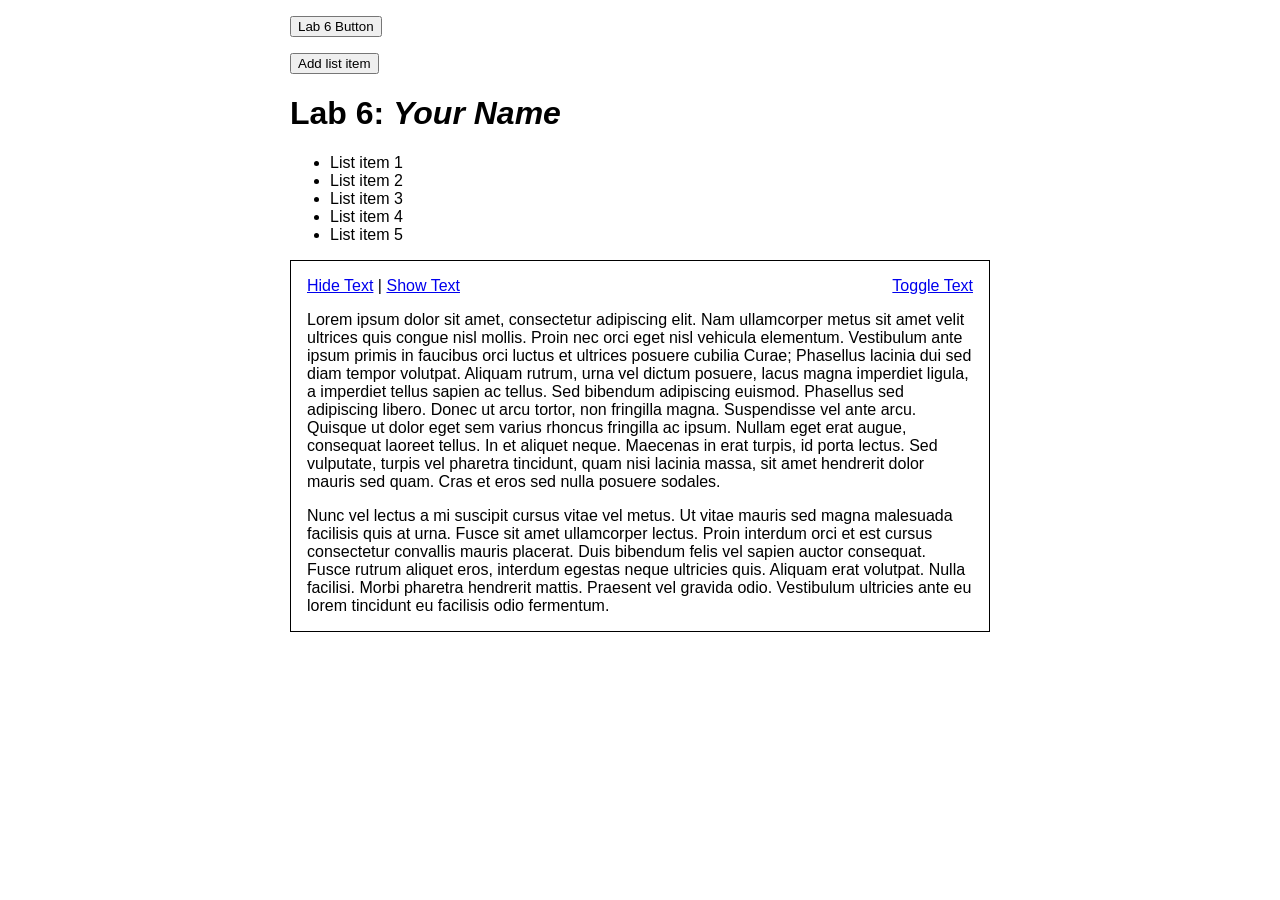
<file: lab06/lab6.html>
<!DOCTYPE html>
<html lang="en">

<head>
   <title>ITWS1100 Lab 6 : jQuery</title>
   <meta charset="UTF-8" />
   <meta viewport="width=device-width, initial-scale=1.0" />
   <script type="text/javascript" src="resources/jquery-3.6.1.min.js">
   </script>
   <script type="text/javascript" src="lab6.js"></script>
   <link rel="stylesheet" href="lab6.css" type="text/css" />
</head>

<body>
   <div id="bodyBlock">
      <p>
         <button type="button" id="labButton">Lab 6 Button</button>
      </p>
      <p>
         <button type="button" id="AddListItem">Add list item</button>
      </p>
      <h1>Lab 6: <em class="myName">Your Name</em></h1>

      <ul id="labList">
         <li>List item 1</li>
         <li>List item 2</li>
         <li>List item 3</li>
         <li>List item 4</li>
         <li>List item 5</li>
      </ul>

      <div id="showHideBlock">
         <div id="showHideLinks">
            <a href="#" id="toggleText">Toggle Text</a>
            <a href="#" id="hideText">Hide Text</a> |
            <a href="#" id="showText">Show Text</a>
         </div>
         <p>
            Lorem ipsum dolor sit amet, consectetur adipiscing elit. Nam
            ullamcorper metus sit amet velit ultrices quis congue nisl mollis.
            Proin nec orci eget nisl vehicula elementum. Vestibulum ante ipsum
            primis in faucibus orci luctus et ultrices posuere cubilia Curae;
            Phasellus lacinia dui sed diam tempor volutpat. Aliquam rutrum, urna
            vel dictum posuere, lacus magna imperdiet ligula, a imperdiet tellus
            sapien ac tellus. Sed bibendum adipiscing euismod. Phasellus sed
            adipiscing libero. Donec ut arcu tortor, non fringilla magna.
            Suspendisse vel ante arcu. Quisque ut dolor eget sem varius rhoncus
            fringilla ac ipsum. Nullam eget erat augue, consequat laoreet tellus.
            In et aliquet neque. Maecenas in erat turpis, id porta lectus. Sed
            vulputate, turpis vel pharetra tincidunt, quam nisi lacinia massa,
            sit amet hendrerit dolor mauris sed quam. Cras et eros sed nulla
            posuere sodales.
         </p>
         <p>
            Nunc vel lectus a mi suscipit cursus vitae vel metus. Ut vitae mauris
            sed magna malesuada facilisis quis at urna. Fusce sit amet ullamcorper
            lectus. Proin interdum orci et est cursus consectetur convallis mauris
            placerat. Duis bibendum felis vel sapien auctor consequat. Fusce
            rutrum aliquet eros, interdum egestas neque ultricies quis. Aliquam
            erat volutpat. Nulla facilisi. Morbi pharetra hendrerit mattis.
            Praesent vel gravida odio. Vestibulum ultricies ante eu lorem
            tincidunt eu facilisis odio fermentum.
         </p>
      </div>

   </div>
</body>

</html>
</file>
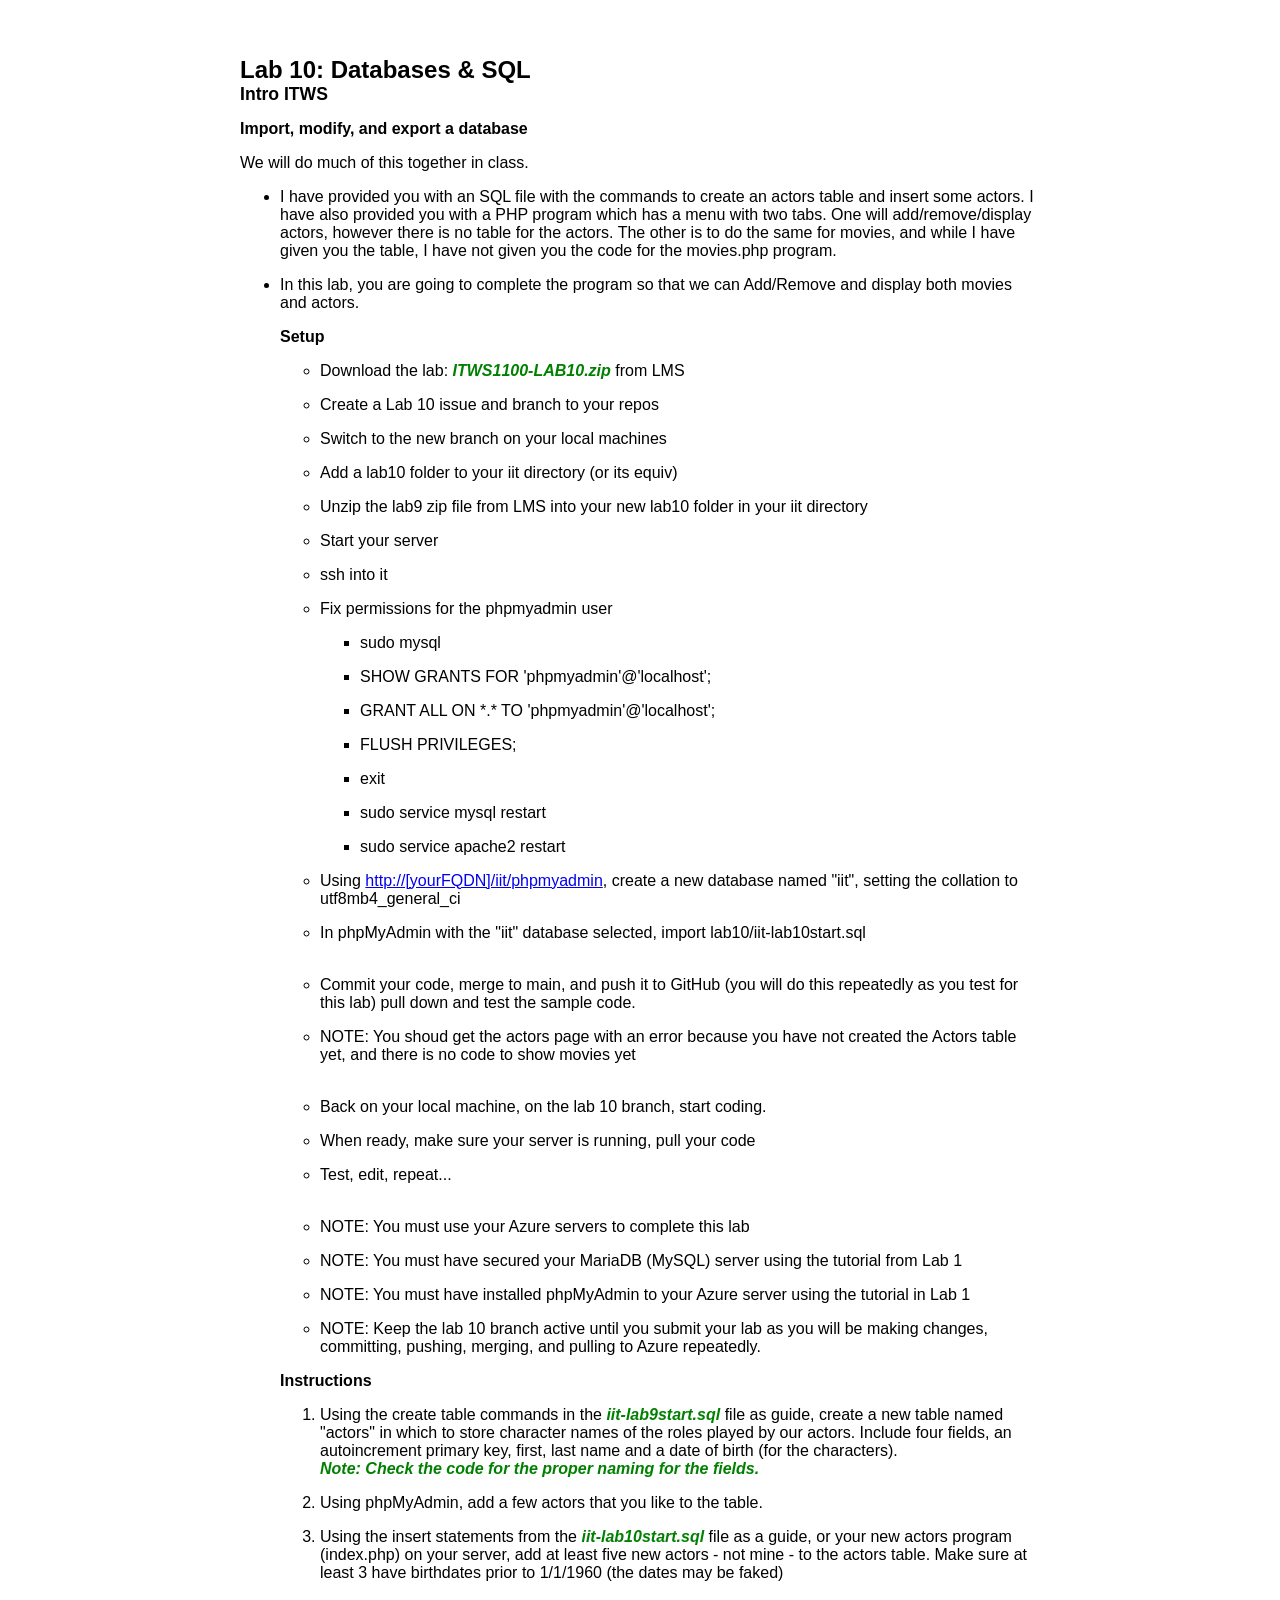
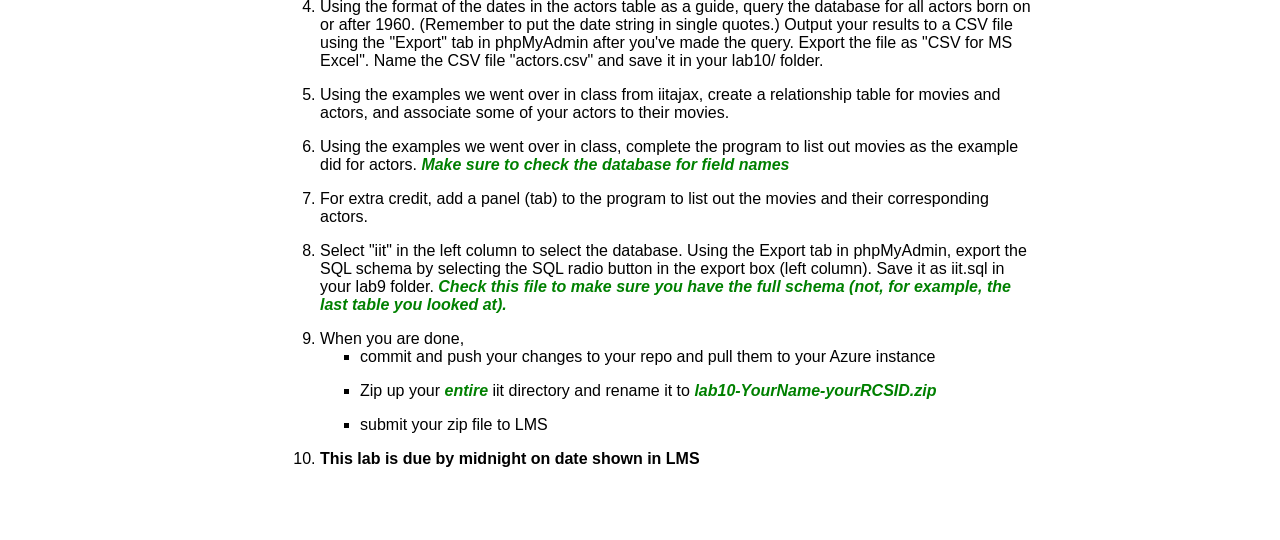
<file: lab10/Lab10Instructions.html>
<!doctype html>
<html lang="en">

<head>
   <meta charset-utf-8 />
   <title>Lab 10: Databases and SQL, Intro ITWS</title>
   <style type="text/css">
      body {
         font-family: Arial, Helvetica, sans-serif;
      }

      #content {
         margin: 0 auto;
         padding: 3em 2em;
         max-width: 800px;
      }

      h1 {
         font-size: 1.5em;
         margin: 0;
      }

      h2 {
         font-size: 1.1em;
         margin-top: 0;
      }

      h3 {
         font-size: 1em;
         margin-top: 0;
      }

      ol li {
         margin-bottom: 1em;
      }

      ul li {
         margin-bottom: 1em;
      }

      em {
         color: green;
         font-weight: bold;
      }
   </style>
</head>

<body>
   <div id="content">
      <h1>Lab 10: Databases &amp; SQL</h1>
      <h2>Intro ITWS</h2>

      <h3>Import, modify, and export a database</h3>

      <p>
         We will do much of this together in class.
      </p>

      <ul>
         <li>I have provided you with an SQL file with the commands to create an actors table and insert some actors. I
            have also provided you with a PHP program which has a menu with two tabs. One will add/remove/display
            actors, however there is no table for the actors. The other is to do the same for movies, and while I have
            given you the table, I have not given you the code for the movies.php program.</li>
         <li>In this lab, you are going to complete the program so that we can Add/Remove and display both movies and
            actors.</li>
         <!-- <li> -->
         <h3>Setup</h3>
         <ul>
            <li>Download the lab: <em>ITWS1100-LAB10.zip</em> from LMS</li>
            <li>Create a Lab 10 issue and branch to your repos</li>
            <li>Switch to the new branch on your local machines</li>
            <li>Add a lab10 folder to your iit directory (or its equiv)</li>
            <li>Unzip the lab9 zip file from LMS into your new lab10 folder in your iit directory</li>
            <li>Start your server</li>
            <li>ssh into it</li>
            <li>Fix permissions for the phpmyadmin user</li>
            <ul>
               <li>sudo mysql</li>
               <li>SHOW GRANTS FOR 'phpmyadmin'@'localhost';</li>
               <li>GRANT ALL ON *.* TO 'phpmyadmin'@'localhost';</li>
               <li>FLUSH PRIVILEGES;</li>
               <li>exit</li>
               <li>sudo service mysql restart</li>
               <li>sudo service apache2 restart</li>
            </ul>
            <li>Using <a href="#">http://[yourFQDN]/iit/phpmyadmin</a>, create a new database named "iit",
               setting the collation to utf8mb4_general_ci</li>
            <li>In phpMyAdmin with the "iit" database selected, import lab10/iit-lab10start.sql</li>
            <br />
            <li>Commit your code, merge to main, and push it to GitHub (you will do this repeatedly as you test
               for this lab) pull down and test the sample code.</li>
            <li>NOTE: You shoud get the actors page with an error because you have not created the Actors table
               yet, and there is no code to show movies yet</li>
            <br />
            <li>Back on your local machine, on the lab 10 branch, start coding.</li>
            <li>When ready, make sure your server is running, pull your code</li>
            <li>Test, edit, repeat...</li>
            <br />
            <li>NOTE: You must use your Azure servers to complete this lab</li>
            <li>NOTE: You must have secured your MariaDB (MySQL) server using the tutorial from Lab 1</li>
            <li>NOTE: You must have installed phpMyAdmin to your Azure server using the tutorial in Lab 1</li>
            <li>NOTE: Keep the lab 10 branch active until you submit your lab as you will be making changes,
               committing, pushing, merging, and pulling to Azure repeatedly.</li>
            <!-- </li> -->
         </ul>

         <h3>Instructions</h3>
         <ol>
            <li>
               Using the create table commands in the <em>iit-lab9start.sql</em> file as guide,
               create a new table named "actors" in which to store character
               names of the roles played by our actors. Include four fields, an
               autoincrement primary key, first, last name and a date of birth (for the characters). <br /><em>Note:
                  Check the code for the proper naming for the fields.</em>
            </li>
            <li>Using phpMyAdmin, add a few actors that you like to the table. </li>
            <li>
               Using the insert statements from the <em>iit-lab10start.sql</em> file as a guide, or your new actors
               program (index.php) on your server, add at least five new actors - not mine - to
               the actors table. Make sure at least 3 have birthdates
               prior to 1/1/1960 (the dates may be faked)
            </li>
            <li>
               Using the format of the dates in the actors table as a guide,
               query the database for all actors born on or after 1960. (Remember to put the date string in single
               quotes.) Output your results to a CSV file using the "Export" tab in phpMyAdmin after you've made the
               query. Export the file as "CSV for MS Excel". Name the CSV file "actors.csv" and save it in your
               lab10/ folder.
            </li>
            <li>
               Using the examples we went over in class from iitajax, create a relationship table for movies and
               actors, and associate some of your actors to their movies.
            </li>
            <li>
               Using the examples we went over in class, complete the program to list out movies as the example did
               for actors. <em>Make sure to check the database for field names</em>
            </li>
            <li>
               For extra credit, add a panel (tab) to the program to list out the movies and their corresponding
               actors.
            </li>
            <li>
               Select "iit" in the left column to select the database.
               Using the Export tab in phpMyAdmin, export the SQL schema by
               selecting the SQL radio button in the export box (left column).
               Save it as iit.sql in your lab9 folder. <em>Check this file to
                  make sure you have the full schema (not, for example, the
                  last table you looked at).</em>
            </li>
            <li>
               When you are done,
               <ul>
                  <li>commit and push your changes to your repo and pull them to your Azure instance</li>
                  <li>Zip up your <em>entire</em> iit directory and rename it to <em>lab10-YourName-yourRCSID.zip</em>
                  </li>
                  <li>submit your zip file to LMS</li>
               </ul>
            </li>
            <li><strong>This lab is due by midnight on date shown in LMS</strong></li>
         </ol>
         </li>
      </ul>


   </div>
</body>

</html>
</file>
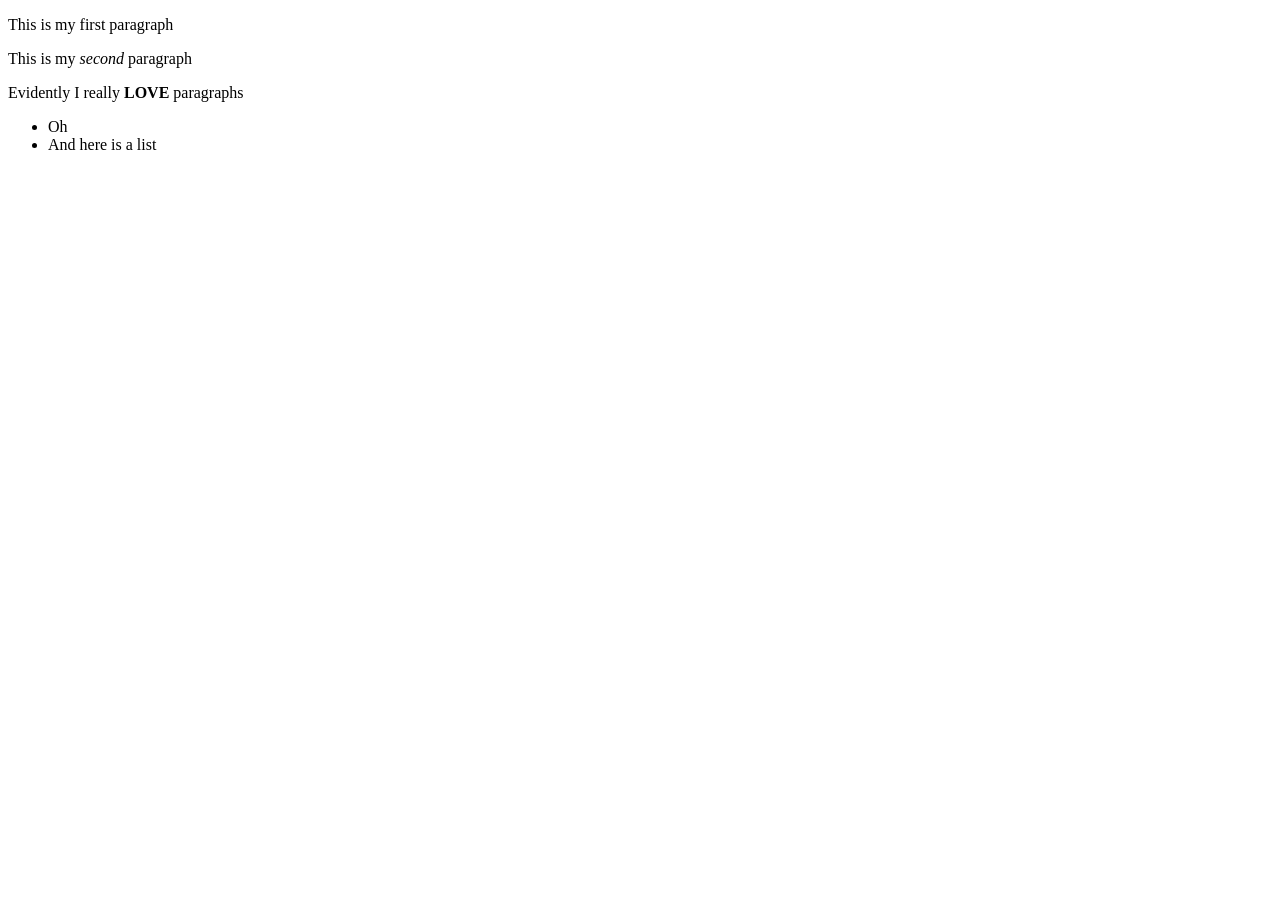
<file: lab3/iit-html5-template.html>
<!DOCTYPE html>
<html lang="en">

<head>
   <meta charset="UTF-8">
   <title>Document</title>
</head>

<body>
   <!-- Here is where our webpage content goes -->
   <section class="beginning">
      <p>This is my first paragraph</p>
      <p>This is my <em>second</em> paragraph</p>
      <p>Evidently I really <strong>LOVE</strong> paragraphs</p>
      <ul>
         <li>Oh</li>
         <li>And here is a list</li>
      </ul>
   </section>
</body>

</html>
</file>
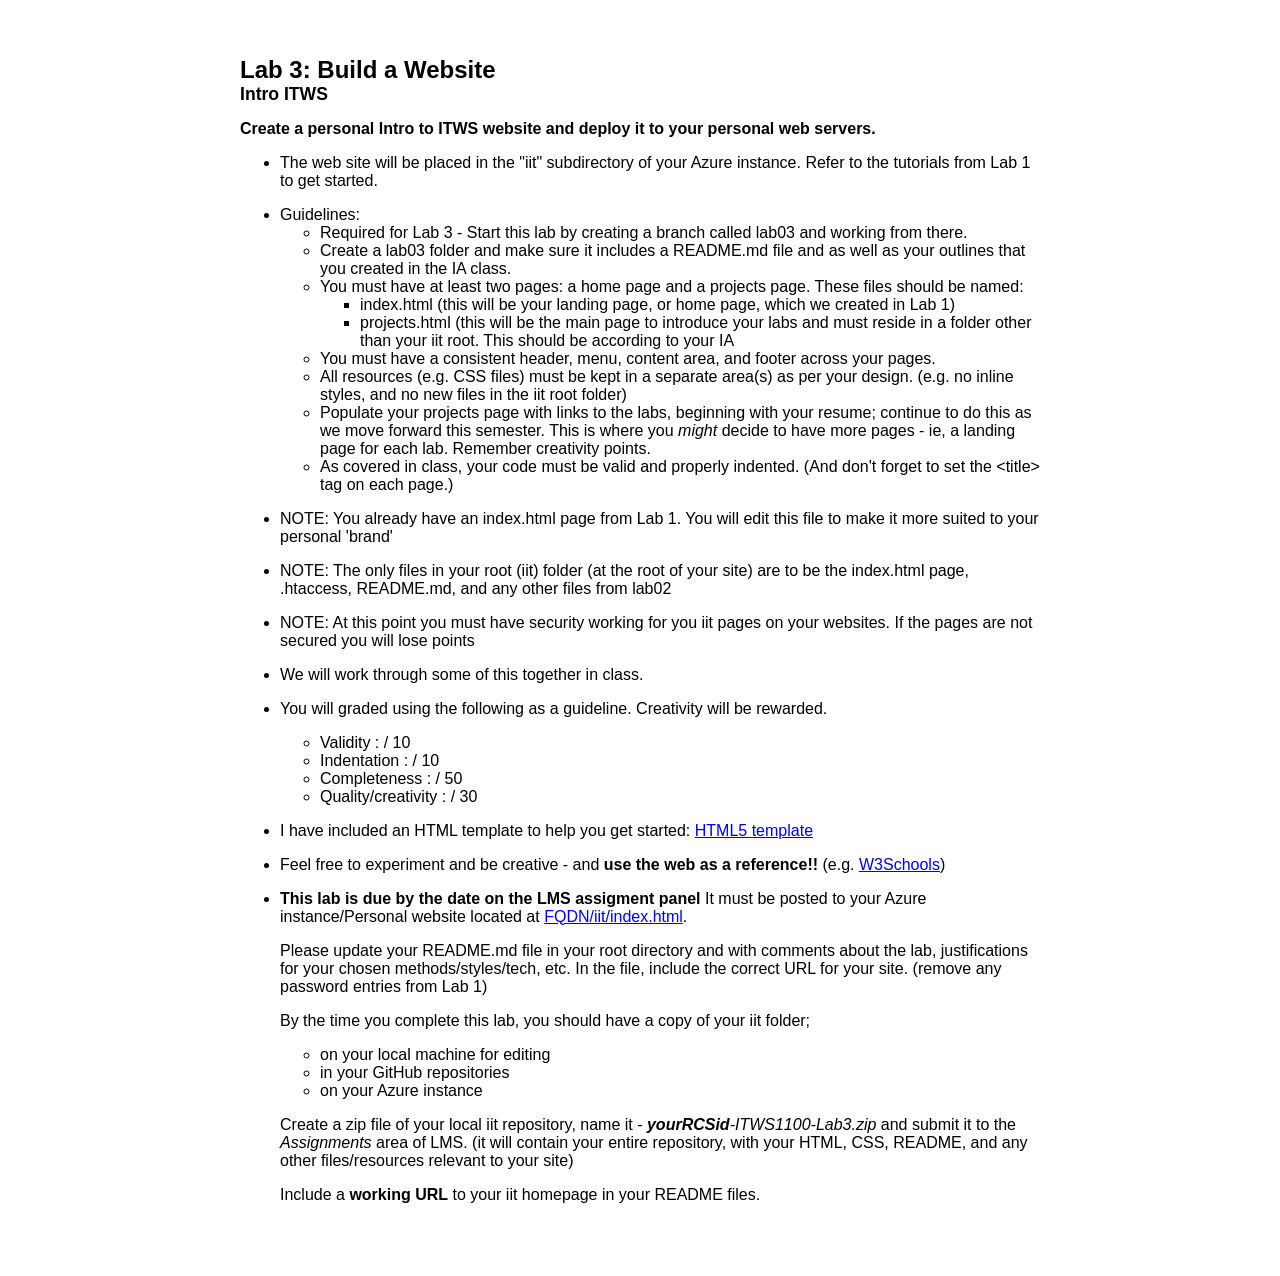
<file: lab3/Intro ITWS - Lab 3 - Website - Instructions.html>
<!DOCTYPE html>
<html lang="en">

<head>
   <title>Lab 3: Building a Website, Intro ITWS</title>
   <meta charset="UTF-8">
   <style type="text/css">
      body {
         font-family: Arial, Helvetica, sans-serif;
      }

      #content {
         margin: 0 auto;
         padding: 3em 2em;
         max-width: 800px;
      }

      h1 {
         font-size: 1.5em;
         margin: 0;
      }

      h2 {
         font-size: 1.1em;
         margin-top: 0;
      }

      h3 {
         font-size: 1em;
         margin-top: 0;
      }

      ol li {
         margin-bottom: 1em;
      }

      ul li {
         margin-bottom: 1em;
      }

      ul li li {
         margin-bottom: 0;
      }
   </style>
</head>

<body>
   <div id="content">
      <h1>Lab 3: Build a Website</h1>
      <h2>Intro ITWS</h2>

      <h3>Create a personal Intro to ITWS website and deploy it to your personal web servers.</h3>

      <ul>
         <li>
            The web site will be placed in the "iit" subdirectory of your Azure instance. Refer to the tutorials from
            Lab 1 to get started.
         </li>
         <li>
            Guidelines:
            <ul>
               <li>Required for Lab 3 - Start this lab by creating a branch called lab03 and
                  working from there.</li>
               <li>Create a lab03 folder and make sure it includes a README.md file and as well as your outlines that
                  you
                  created in the IA class.</li>
               <li>
                  You must have at least two pages: a home page and a projects page.
                  These files should be named:
                  <ul>
                     <li>index.html (this will be your landing page, or home page, which we created in Lab 1)</li>
                     <li>projects.html (this will be the main page to introduce your labs and must reside in a folder
                        other than your iit root. This should be according to your IA</li>
                  </ul>
               </li>
               <li>
                  You must have a consistent header, menu, content area, and footer across your pages.
               </li>
               <li>
                  All resources (e.g. CSS files) must be kept in a separate area(s) as per your design. (e.g. no
                  inline styles, and no new files in the iit root folder)
               </li>
         </li>
         <li>
            Populate your projects page with links to the labs,
            beginning with your resume; continue to do this as we move forward this semester. This is where you
            <em>might</em> decide to have more pages - ie, a landing page for each lab. Remember creativity points.
         </li>
         <li>
            As covered in class, your code must be valid and properly indented. (And
            don't forget to set the &lt;title&gt; tag on each page.)
         </li>
      </ul>
      </li>
      <li>NOTE: You already have an index.html page from Lab 1. You will edit this file to make it more suited
         to your personal &apos;brand&apos;</li>
      <li>NOTE: The only files in your root (iit) folder (at the root of your site) are to be the index.html page,
         .htaccess,
         README.md, and any other files from lab02</li>
      <li>NOTE: At this point you must have security working for you iit pages on your websites. If the pages are not
         secured you will lose points</li>
      <li>
         We will work through some of this together in class.
      </li>
      <li>
         You will graded using the following as a guideline. Creativity will be rewarded.
      </li>
      <li style="list-style: none;">
         <ul>
            <li>Validity : / 10</li>
            <li>Indentation : / 10 </li>
            <li>Completeness : / 50</li>
            <li>Quality/creativity : / 30</li>
         </ul>
      </li>
      <li>
         I have included an HTML template to help you get started: <a href="iit-html5-template.html">HTML5
            template</a>
      </li>
      <li>
         Feel free to experiment and be creative - and <strong>use the web
            as a reference!!</strong> (e.g. <a href="http://www.w3schools.com">W3Schools</a>)
      </li>
      <li>
         <p>
            <strong>This lab is due by the date on the LMS assigment panel</strong>
            It must be posted to your Azure instance/Personal website located at <a href="#">FQDN/iit/index.html</a>.
         </p>

         <p>Please update your README.md file in your root directory and with comments
            about the lab, justifications for your chosen methods/styles/tech, etc. In the file, include the correct
            URL for your site. (remove any password entries from Lab 1)
         </p>
         <p>By the time you complete this lab, you should have a copy of your iit folder;</p>
         <ul>
            <li>on your local machine for editing</li>
            <li>in your GitHub repositories</li>
            <li>on your Azure instance</li>
         </ul>

         <p>
            Create a zip file of your local iit repository, name it -
            <em><strong>yourRCSid</strong>-ITWS1100-Lab3.zip</em>
            and submit it to the <em>Assignments</em> area of LMS. (it will contain your entire repository, with your
            HTML, CSS, README, and any other files/resources relevant to your site)

         <p>Include a <strong>working URL</strong></a> to your iit homepage in your README files.
         </p>
      </li>
      </ul>


   </div>
</body>

</html>
</file>
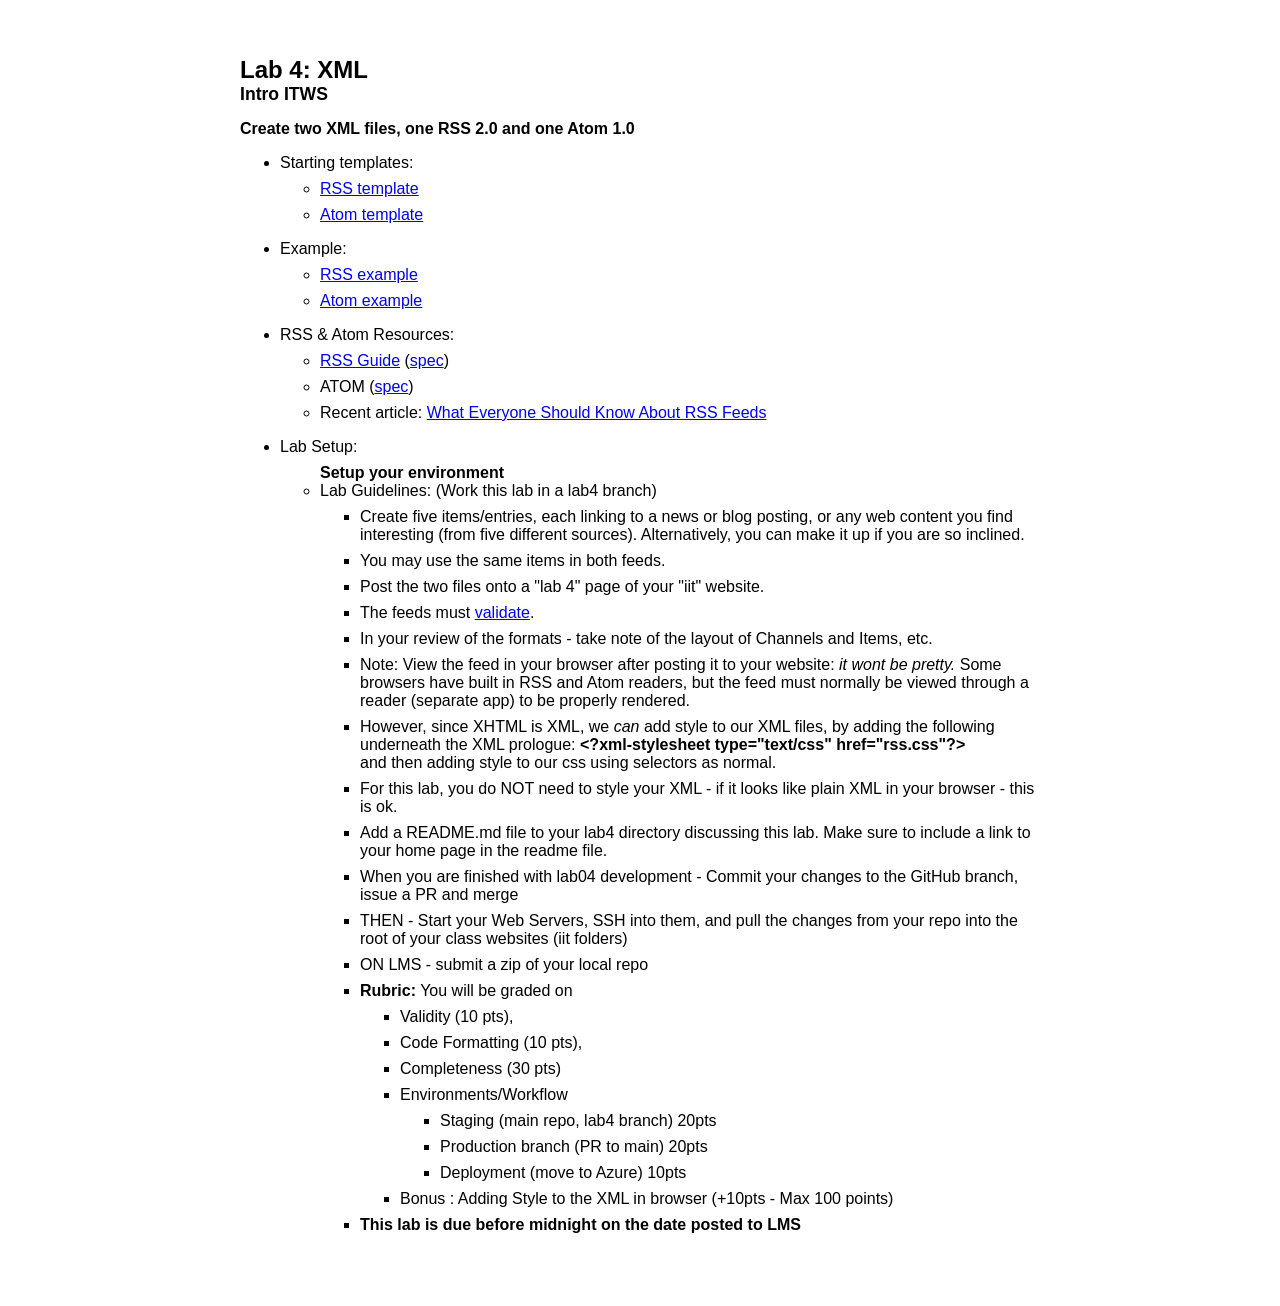
<file: lab4/IntroITWS-Lab4-RSS&Atom-Instructions.html>
<!DOCTYPE html>
<html lang="en">

<head>
   <title>Lab 4: XML, Intro ITWS</title>
   <meta http-equiv="Content-Type" content="text/html; charset=UTF-8" />
   <link href="http://www.rpi.edu/favicon.ico" type="image/ico" rel="icon" />
   <link href="http://www.rpi.edu/favicon.ico" type="image/ico" rel="shortcut icon" />
   <style type="text/css">
      body {
         font-family: Arial, Helvetica, sans-serif;
      }

      #content {
         margin: 0 auto;
         padding: 3em 2em;
         max-width: 800px;
      }

      h1 {
         font-size: 1.5em;
         margin: 0;
      }

      h2 {
         font-size: 1.1em;
         margin-top: 0;
      }

      h3 {
         font-size: 1em;
         margin-top: 0;
      }

      ol li {
         margin-bottom: 1em;
      }

      ul li {
         margin-bottom: 1em;
      }

      ul li li {
         margin-bottom: 0.5em;
      }

      ul ul,
      ul ol {
         margin-top: 0.5em;
      }
   </style>
</head>

<body>
   <div id="content">
      <h1>Lab 4: XML</h1>
      <h2>Intro ITWS</h2>

      <h3>Create two XML files, one RSS 2.0 and one Atom 1.0</h3>

      <ul>
         <li>
            Starting templates:
            <ul>
               <li><a href="Intro ITWS - Lab 4 - RSS&Atom - TemplateRSS.xml">RSS template</a></li>
               <li><a href="Intro ITWS - Lab 4 - RSS&Atom - TemplateAtom.xml">Atom template</a></li>
            </ul>
         </li>
         <li>
            Example:
            <ul>
               <li><a href="Intro ITWS-Lab4-RSS&Atom-AtomExample-TheEconomist-ScienceAndTechnologyBlog-Oct17.xml">RSS
                     example</a></li>
               <li><a href="RPIeventsFeed-AtomExample.xml">Atom example</a></li>
            </ul>
         </li>
         <li>
            RSS &amp; Atom Resources:
            <ul>
               <li>
                  <a href="http://www.w3schools.com/xml/xml_rss.asp">RSS Guide</a>
                  (<a href="http://cyber.law.harvard.edu/rss/rss.html">spec</a>)
               </li>
               <li>ATOM
                  (<a href="http://tools.ietf.org/html/rfc4287">spec</a>)
               </li>
               <li>
                  Recent article: <a href="https://www.lifewire.com/rss-101-3482781">What Everyone Should Know About RSS
                     Feeds</a>
               </li>
            </ul>
         </li>
         <li>
            Lab Setup:
            <ul><strong>Setup your environment</strong>

               <li>Lab Guidelines: (Work this lab in a lab4 branch)</li>
               <ul>
                  <li>
                     Create five items/entries, each linking to a news or blog posting,
                     or any web content you find interesting (from five different sources). Alternatively, you can make
                     it
                     up if you are so inclined.
                  </li>
                  <li>You may use the same items in both feeds.</li>
                  <li>Post the two files onto a &quot;lab 4&quot; page of your &quot;iit&quot; website.</li>
                  <li>The feeds must <a target="_blank"
                        href="http://validator.w3.org/feed/#validate_by_input">validate</a>.
                  </li>
                  <li>In your review of the formats - take note of the layout of Channels and Items, etc.</li>
                  <li>
                     Note: View the feed in your browser after posting it to your website: <em>it wont be pretty.</em>
                     Some
                     browsers have built in RSS and Atom readers, but the feed must normally be viewed through a reader
                     (separate app) to be properly rendered. </li>
                  <li>
                     However, since XHTML is XML, we <em>can</em> add style to our XML files, by adding the following
                     underneath the XML prologue:
                     <strong>&lt;?xml-stylesheet type="text/css" href="rss.css"?&gt;</strong>
                     <br />and then adding style to our css using selectors as normal.
                  </li>
                  <li>
                     For this lab, you do NOT need to style your XML - if it looks like plain XML in your browser - this
                     is
                     ok.
                  </li>
                  <li>Add a README.md file to your lab4 directory discussing this lab. Make sure to include a link to
                     your
                     home page in the readme file.</li>
                  <li>When you are finished with lab04 development - Commit your changes to the GitHub branch, issue a
                     PR and merge</li>

                  <li>THEN - Start your Web Servers, SSH into them, and pull the changes from your repo into the root of
                     your class websites (iit folders)</li>
                  <li>ON LMS - submit a zip of your local repo</li>

                  <li><strong>Rubric:</strong> You will be graded on
                     <ul>
                        <li>Validity (10 pts),</li>
                        <li>Code Formatting (10 pts),</li>
                        <li>Completeness (30 pts)</li>
                        <li>Environments/Workflow
                           <ul>
                              <li>Staging (main repo, lab4 branch) 20pts</li>
                              <li>Production branch (PR to main) 20pts</li>
                              <li>Deployment (move to Azure) 10pts</li>
                           </ul>
                        <li>Bonus : Adding Style to the XML in browser (+10pts - Max 100 points)</li>
                     </ul>
                  </li>
                  <li><strong>This lab is due before midnight on the date posted to LMS</strong></li>
               </ul>
         </li>
      </ul>

   </div>
</body>

</html>
</file>
<file: lab06/lab6.css>
/* Lab 6 CSS File */
  
body {
  font-family: Arial, Helvetica, sans-serif; 
}
#bodyBlock {
  width: 700px;
  margin: auto;
}
#showHideBlock {
  padding: 1em 1em 0 1em;
  border: 1px solid black;
}
#showHideBlock p {
  margin: 0 0 1em 0; 
}
#showHideLinks {
  margin-bottom: 1em; 
}
#toggleText {
  display: block;
  float: right;
}
h1:hover {
  cursor: pointer; 
}
.red {
  color: red;
  background-color: transparent;
}
</file>
